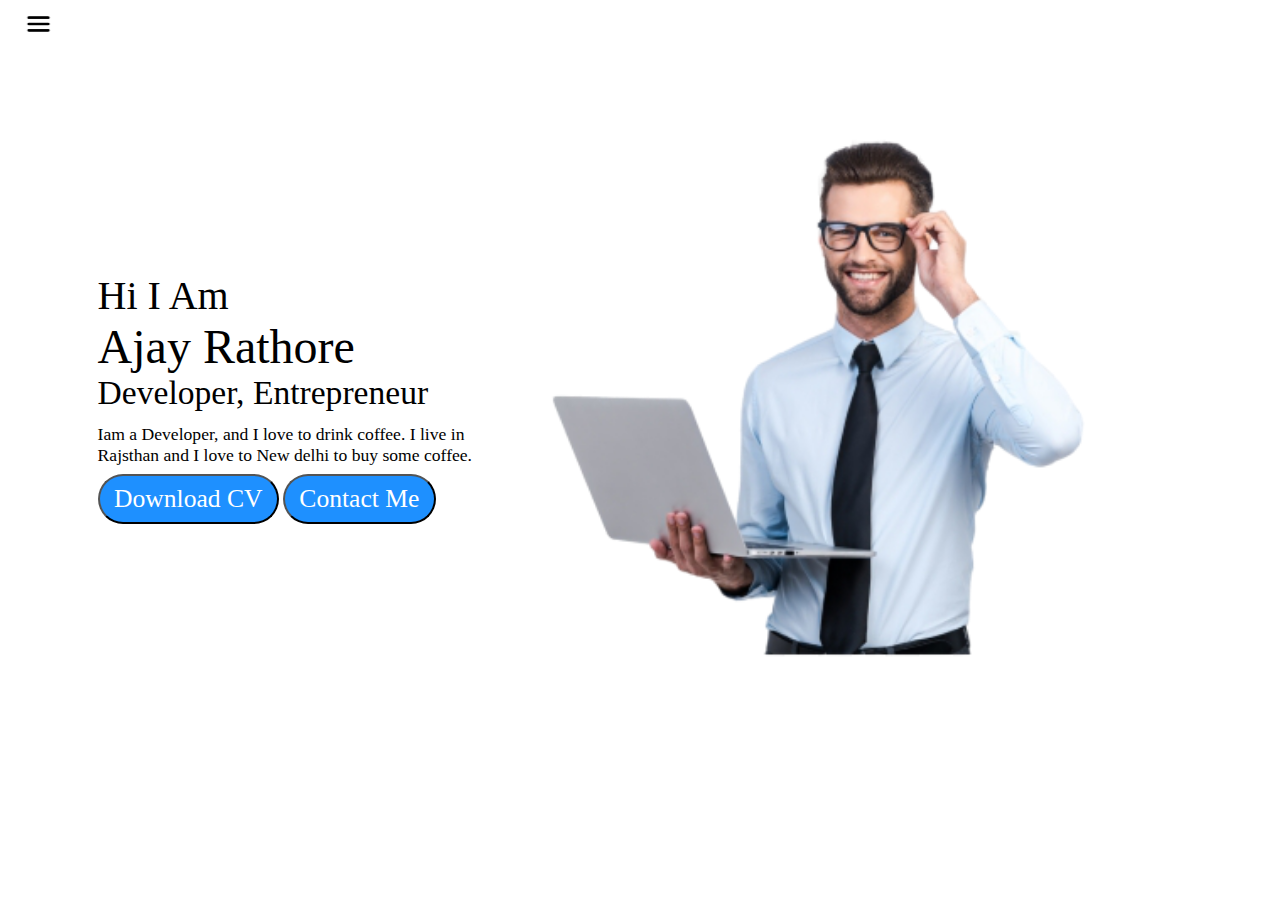
<file: index.html>
<!DOCTYPE html>
<html lang="en">

<head>
    <meta charset="UTF-8">
    <meta http-equiv="X-UA-Compatible" content="IE=edge">
    <meta name="viewport" content="width=device-width, initial-scale=1.0">
    <title>Ajay Rathore - Web Developer</title>
    <link rel="stylesheet" href="style.css">
</head>

<body>
    <div class="container">
        <div class="sidebar sidebargo">
            <nav class="nav1">
                <ul>
                    <li> <a href="/">Home</a></li>
                    <li> <a href="/intro.html">Intro</a></li>
                    <li><a href="/Services.html">Services</a> </li>
                    <li><a href="/blog.html">Blog</a></li>
                    <li><a href="/contact.html">Contact</a></li>
                </ul>
            </nav>
        </div>
        <div class="main">
            <div class="hamburger">
                <img class="ham" src="pic/pic2.png" alt="" width="75">
                <img class="cross" src="pic/pic3.png" alt="" width="23">
            </div>
            <div class="infocontainer">
                <div class="devinfo">
                    <div class="hello">Hi I Am</div>
                    <div class="name">Ajay Rathore</div>
                    <div class="about">Developer, Entrepreneur</div>
                    <div class="moreabout">Iam a Developer, and I love to drink coffee. I live in Rajsthan and I love to
                        New delhi to buy some coffee.</div>
                    <div class="buttons">
                        <a href="/cv.txt" target="_blank">
                            <button>Download CV</button></a>
                        <a href="/contact.html">
                            <button>Contact Me</button></a>
                    </div>
                </div>
                <div class="devpic"><img src="pic/pic1.png" alt="AJAY IMG"></div>
            </div>
        </div>
    </div>
    <script src="index.js"></script>
</body>

</html>
</file>
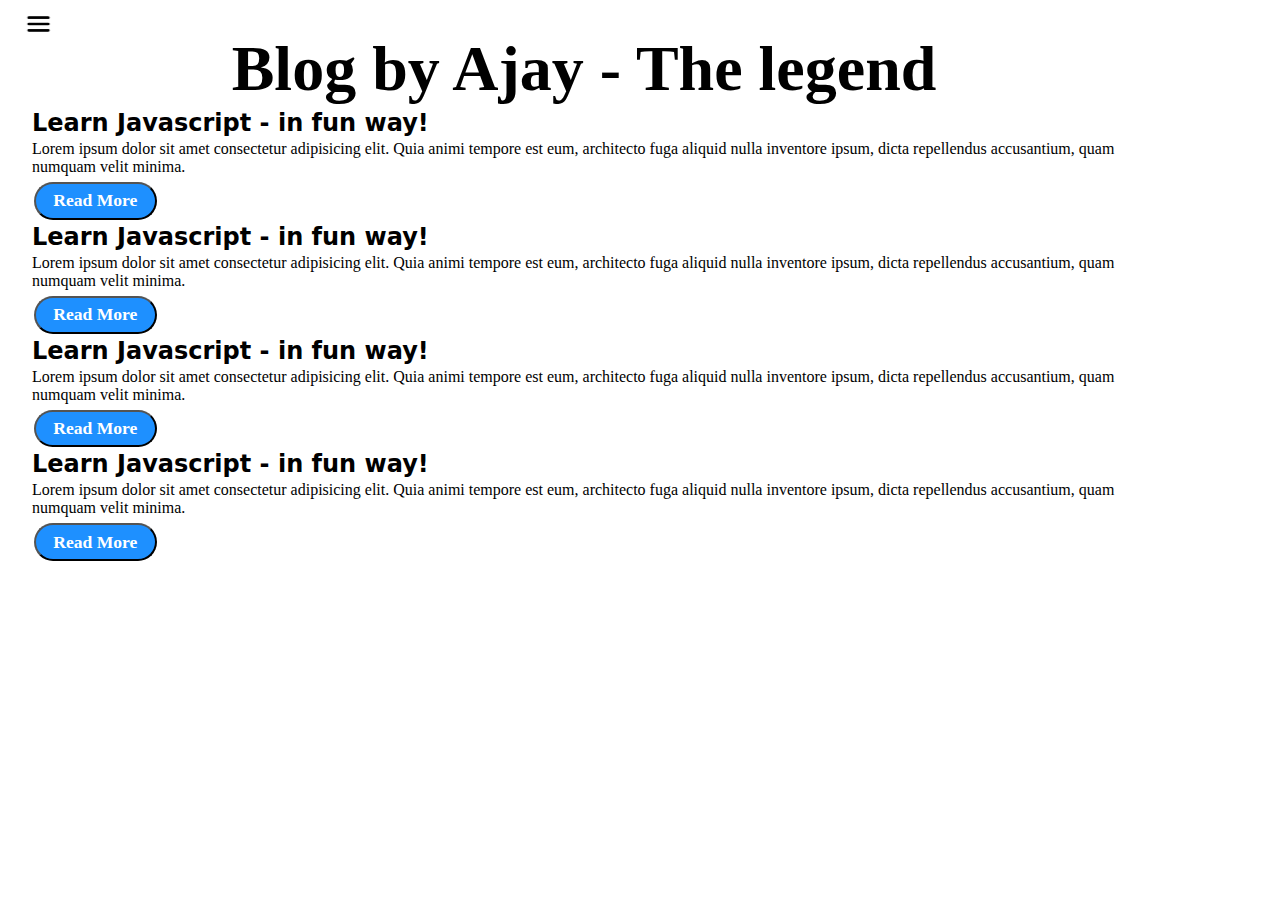
<file: blog.html>
<!DOCTYPE html>
<html lang="en">

<head>
    <meta charset="UTF-8">
    <meta http-equiv="X-UA-Compatible" content="IE=edge">
    <meta name="viewport" content="width=device-width, initial-scale=1.0">
    <title>Ajay Rathore - Web Developer</title>
    <link rel="stylesheet" href="style.css">
</head>

<body>
    <div class="container">
        <div class="sidebar sidebargo">
            <nav class="nav1">
                <ul>
                    <li> <a href="/">Home</a></li>
                    <li> <a href="/intro.html">Intro</a></li>
                    <li><a href="/Services.html">Services</a> </li>
                    <li><a href="/blog.html">Blog</a></li>
                    <li><a href="/contact.html">Contact</a></li>
                </ul>
            </nav>
        </div>
        <div class="main">
            <div class="hamburger">
                <img class="ham" src="pic/pic2.png" alt="" width="75">
                <img class="cross" src="pic/pic3.png" alt="" width="23">
            </div>
            <div class="blogcontainer">
                <h1>Blog by Ajay - The legend</h1>
                <div class="blogitem">
                    <h2>Learn Javascript - in fun way!</h2>
                    <p>Lorem ipsum dolor sit amet consectetur adipisicing elit. Quia animi tempore est eum, architecto
                        fuga aliquid nulla inventore ipsum, dicta repellendus accusantium, quam numquam velit minima.
                    </p>
                    <button type="submit" class="btn">Read More</button>
                </div>

                <div class="blogitem">
                    <h2>Learn Javascript - in fun way!</h2>
                    <p>Lorem ipsum dolor sit amet consectetur adipisicing elit. Quia animi tempore est eum, architecto
                        fuga aliquid nulla inventore ipsum, dicta repellendus accusantium, quam numquam velit minima.
                    </p>
                    <button type="submit" class="btn">Read More</button>
                </div>
                <div class="blogitem">
                    <h2>Learn Javascript - in fun way!</h2>
                    <p>Lorem ipsum dolor sit amet consectetur adipisicing elit. Quia animi tempore est eum, architecto
                        fuga aliquid nulla inventore ipsum, dicta repellendus accusantium, quam numquam velit minima.
                    </p>
                    <button type="submit" class="btn">Read More</button>
                </div>
                <div class="blogitem">
                    <h2>Learn Javascript - in fun way!</h2>
                    <p>Lorem ipsum dolor sit amet consectetur adipisicing elit. Quia animi tempore est eum, architecto
                        fuga aliquid nulla inventore ipsum, dicta repellendus accusantium, quam numquam velit minima.
                    </p>
                    <button type="submit" class="btn">Read More</button>
                </div>
            </div>
        </div>
        <script src="index.js"></script>
</body>

</html>
</file>
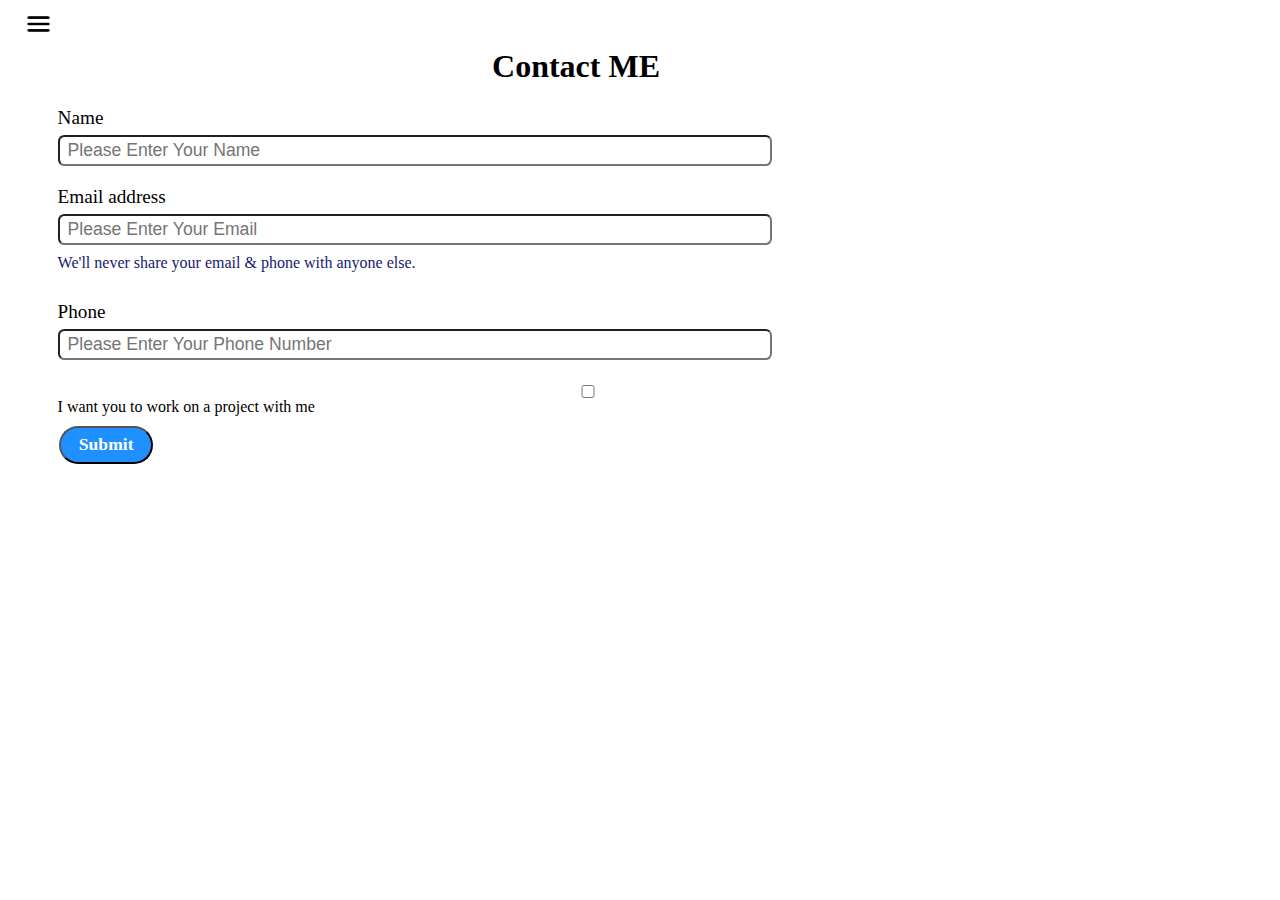
<file: contact.html>
<!DOCTYPE html>
<html lang="en">

<head>
    <meta charset="UTF-8">
    <meta http-equiv="X-UA-Compatible" content="IE=edge">
    <meta name="viewport" content="width=device-width, initial-scale=1.0">
    <title>Ajay Rathore - Web Developer</title>
    <link rel="stylesheet" href="style.css">
</head>

<body>
    <div class="container">
        <div class="sidebar sidebargo">
            <nav class="nav1">
                <ul>
                    <li> <a href="/">Home</a></li>
                    <li> <a href="/intro.html">Intro</a></li>
                    <li><a href="/Services.html">Services</a> </li>
                    <li><a href="/blog.html">Blog</a></li>
                    <li><a href="/contact.html">Contact</a></li>
                </ul>
            </nav>
        </div>
        <div class="main">
            <div class="hamburger">
                <img class="ham" src="pic/pic2.png" alt="" width="75">
                <img class="cross" src="pic/pic3.png" alt="" width="23">
            </div>
            <div class="contactform">

                <h1>Contact ME</h1>
                <form>
                    <div class="mb-3">
                        <label for="name" class="form-label">Name</label>
                        <input type="text" class="form-control" id="clientemail" aria-describedby="emailHelp"
                            placeholder=" Please Enter Your Name">
                        <!-- <div id="emailHelp" class="form-text">We'll never share your email & phone with anyone else.
                        </div> -->
                    </div>
                    <div class="mb-3">
                        <label for="clientemail" class="form-label">Email address</label>
                        <input type="email" class="form-control" id="clientemail" aria-describedby="emailHelp"
                            placeholder=" Please Enter Your Email">
                        <div id="emailHelp" class="form-text">We'll never share your email & phone with anyone else.
                        </div>
                    </div>
                    <div class="mb-3">
                        <label for="clientphone" class="form-label">Phone</label>
                        <input type="phone" class="form-control" id="clientphone"
                            placeholder=" Please Enter Your Phone Number">
                    </div>
                    <div class="mb-3 form-check">
                        <input type="checkbox" class="form-check-input" id="isclient">
                        <label class="form-check-label" for="isclient">I want you to work on a project with me</label>
                    </div>
                    <button type="submit" class="btn">Submit</button>
                </form>
            </div>
        </div>
        <script src="index.js"></script>
</body>

</html>
</file>
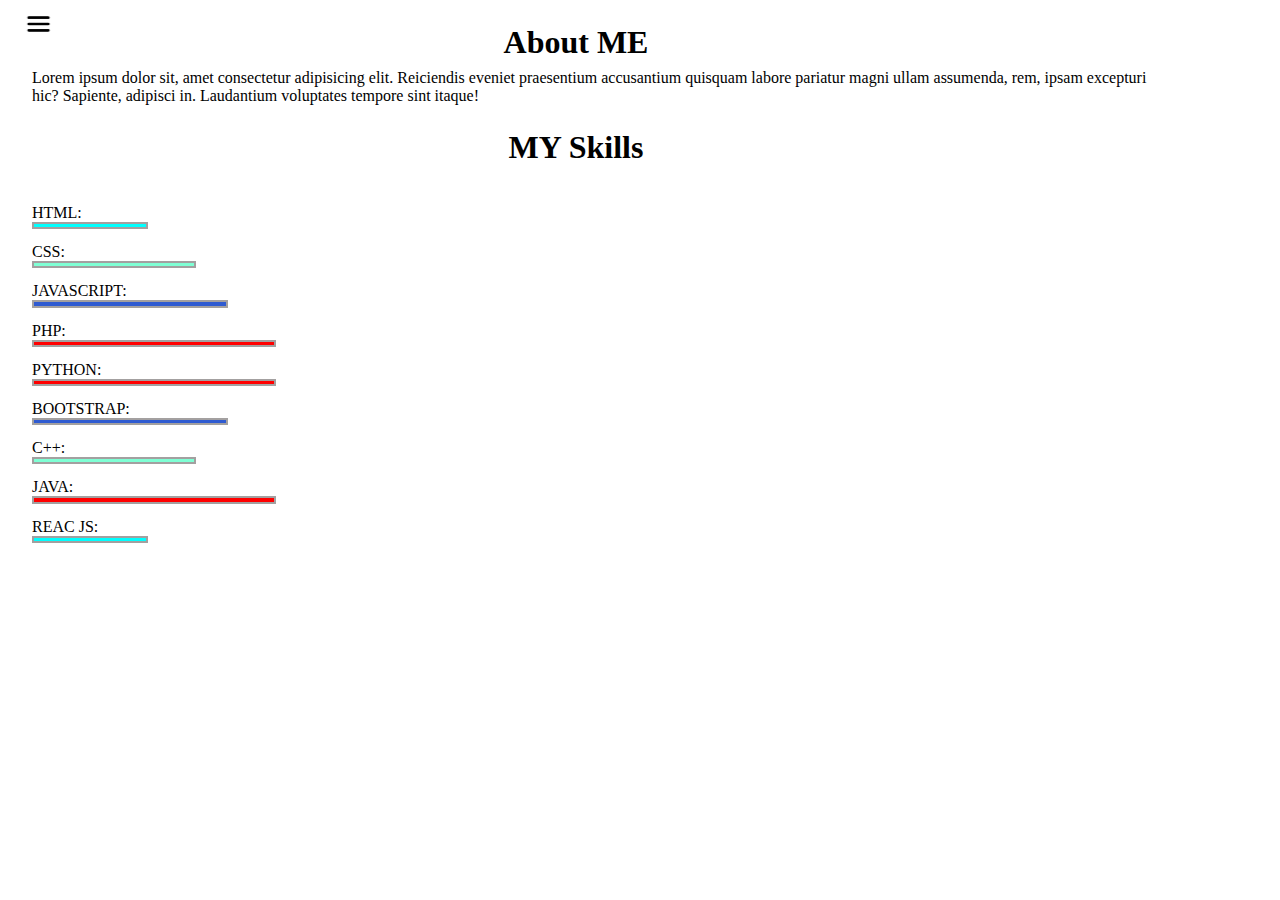
<file: intro.html>
<!DOCTYPE html>
<html lang="en">

<head>
    <meta charset="UTF-8">
    <meta http-equiv="X-UA-Compatible" content="IE=edge">
    <meta name="viewport" content="width=device-width, initial-scale=1.0">
    <title>Ajay Rathore - Web Developer</title>
    <link rel="stylesheet" href="style.css">
</head>

<body>
    <div class="container">
        <div class="sidebar sidebargo">
            <nav class="nav1">
                <ul>
                    <li> <a href="/">Home</a></li>
                    <li> <a href="/intro.html">Intro</a></li>
                    <li><a href="/Services.html">Services</a> </li>
                    <li><a href="/blog.html">Blog</a></li>
                    <li><a href="/contact.html">Contact</a></li>
                </ul>
            </nav>
        </div>
        <div class="main">
            <div class="hamburger">
                <img class="ham" src="pic/pic2.png" alt="" width="75">
                <img class="cross" src="pic/pic3.png" alt="" width="23">
            </div>
            <div class="intro">
                <h2>About ME</h2>
                <p>Lorem ipsum dolor sit, amet consectetur adipisicing elit. Reiciendis eveniet praesentium accusantium
                    quisquam labore pariatur magni ullam assumenda, rem, ipsam excepturi hic? Sapiente, adipisci in.
                    Laudantium voluptates tempore sint itaque!</p>

                <h2>MY Skills</h2>
                <div class="skillcontainer">
                    <div class="skillitem">HTML: <div class="skill t5"></div>
                    </div>
                    <div class="skillitem">CSS:<div class="skill fifty50"></div>
                    </div>
                    <div class="skillitem">JAVASCRIPT: <div class="skill sev75"></div>
                    </div>
                    <div class="skillitem">PHP: <div class="skill "></div>
                    </div>
                    <div class="skillitem">PYTHON: <div class="skill"></div>
                    </div>
                    <div class="skillitem">BOOTSTRAP: <div class="skill sev75"></div>
                    </div>
                    <div class="skillitem">C++: <div class="skill fifty50"></div>
                    </div>
                    <div class="skillitem">JAVA: <div class="skill"></div>
                    </div>
                    <div class="skillitem">REAC JS: <div class="skill t5"></div>
                    </div>

                </div>

            </div>


        </div>
    </div>
    </div>
    <script src="index.js"></script>
</body>

</html>
</file>
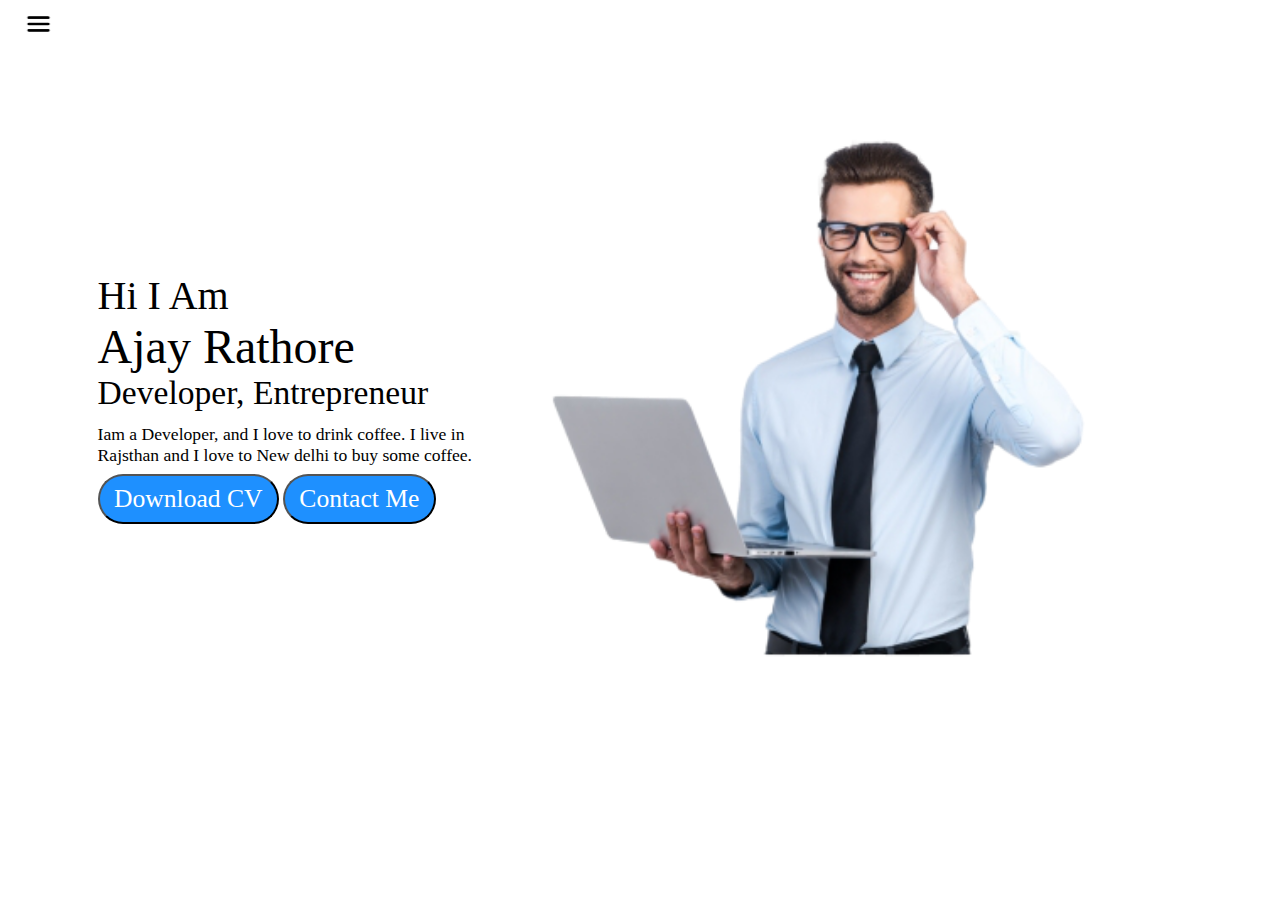
<file: Services.html>
<!DOCTYPE html>
<html lang="en">

<head>
    <meta charset="UTF-8">
    <meta http-equiv="X-UA-Compatible" content="IE=edge">
    <meta name="viewport" content="width=device-width, initial-scale=1.0">
    <title>Ajay Rathore - Web Developer</title>
    <link rel="stylesheet" href="style.css">
</head>

<body>
    <div class="container">
        <div class="sidebar sidebargo">
            <nav class="nav1">
                <ul>
                    <li> <a href="/">Home</a></li>
                    <li> <a href="/intro.html">Intro</a></li>
                    <li><a href="/Services.html">Services</a> </li>
                    <li><a href="/blog.html">Blog</a></li>
                    <li><a href="/contact.html">Contact</a></li>
                </ul>
            </nav>
        </div>
        <div class="main">
            <div class="hamburger">
                <img class="ham" src="pic/pic2.png" alt="" width="75">
                <img class="cross" src="pic/pic3.png" alt="" width="23">
            </div>
            <div class="infocontainer">
                <div class="devinfo">
                    <div class="hello">Hi I Am</div>
                    <div class="name">Ajay Rathore</div>
                    <div class="about">Developer, Entrepreneur</div>
                    <div class="moreabout">Iam a Developer, and I love to drink coffee. I live in Rajsthan and I love to
                        New delhi to buy some coffee.</div>
                    <div class="buttons">
                        <a href="/cv.txt">
                            <button>Download CV</button></a>
                        <a href="/contact.html">
                            <button>Contact Me</button></a>
                    </div>
                </div>
                <div class="devpic"><img src="pic/pic1.png" alt="AJAY IMG"></div>
            </div>
        </div>
    </div>
    <script src="index.js"></script>
</body>

</html>
</file>
<file: style.css>
*{
    margin: 0;
    padding: 0;
}


.container{
    display: flex;
    height: 100vh;
}

.sidebar{
    /* background-color: rgb(211, 207, 207); */
    width: 13rem;
    /* width: 450px; */
    height: 100vh;
    transition: transform 0.3s ease-in;
}
.nav1{
    height: 100vh;
    background-color: rgb(231, 224, 224);
}

.sidebar nav{
    font-weight: bold;
    padding: 2.1rem;
}


.sidebar nav li{
    font-size: 1.4rem;
    list-style: none;
    font-family: cursive;
    padding: 1.6rem 0;
}


.sidebar nav li a{
    text-decoration: none;
    color: black;
}

.main{
    width: 90vw;
    /* background-color: yellow; */
}

.infocontainer{
    /* background-color: rgb(27, 231, 119); */
    height: 60vh;
    width: 80vw;
    margin: 8rem auto;
    display: flex;
    justify-content: space-around;
}

.devinfo{
    padding: 2.1rem;
    display: flex;
    justify-content: center;
    flex-direction: column;
}

.hello{
    font-family: serif;
    font-size: 2.5rem;
}

.name{
    font-family: serif;
    font-size: 3rem;
    /* font-weight: bold; */
}

.about{
    font-size: 2.1rem;
}

.moreabout{
    margin-top: 0.7rem;
    font-size: 1.1rem;
}
.buttons{
    margin-top: 0.5rem;
}
.buttons button{
    padding: 0.5rem 0.9rem;
    border-radius: 2.9rem;
    color: white;
    background-color: dodgerblue;
    /* font-weight: bold; */
    font-family: serif;
    font-size: 2vw;
    /* margin: 0 3px; */
    cursor: pointer;
}

.buttons button:hover{
    background-color: rgba(97, 182, 125, 0.822);
}

.devpic img{
    height: 60vh;
}



.contactform{
    padding: 0 2.1rem;
    padding-top: 3rem;
}
 
form{
    margin: 0 0 0 1.5rem;
}


.contactform h1{
    padding-bottom: 0.8rem;
    text-align: center;
    font-family: cursive;
}


.contactform form div{
    padding: 0.6rem 0;
    display: flex;
    flex-direction: column;
}


.contactform form div input {
    font-size: 1.1rem;
    width: 55vw;
    border-radius: 0.4rem;
    margin: 6px 0 0 0;
    padding: 3px;
}

#emailHelp{
    font-size: 1rem;
    color: midnightblue;
    /* margin: 0 1px; */
}
.form-label{
    font-size: 1.2rem;
}

#isclient{
    width: auto;
}

.btn {
    padding: .4rem 1.1rem;
    border-radius: 3.1rem;
    color: white;
    background-color: dodgerblue;
    font-weight: bold;
    font-size: 1.1rem;
    margin: 0 .1rem;
    cursor: pointer;
    font-family: cursive;
}


.btn:hover{
    background-color: rgba(97, 182, 125, 0.822);
}



.blogitem{
    margin: 0 0 0 2rem;
}

.blogcontainer h1{
    font-size: 5vw;
    font-family: cursive;
    display: flex;
    justify-content: center;
    margin: 2rem 0 0 1rem;
}

.blogitem h2{
    margin: 3px 0;
    font-family: system-ui;
}
.blogitem p{  
    margin-bottom: 6px;
    font-family: inherit;
}

.skillcontainer{
    padding-top: 1rem;
    margin: 0 0 0 2rem;
}

.skillitem{
    /* display: flex; */
    margin: 14px 0;
}

.skill{
    width: 15rem;
    height: 0.2rem;
    background-color: red;
    border: 2px solid rgb(163, 160, 160);
}

.intro h2{
    font-family: cursive;
    margin: 1.5rem 0 0.5rem 0;
    display: flex;
    justify-content: center;
    font-size: 2rem;
}

.intro p{    
    margin: 0 0 0 2rem;
    font-family: inherit;
}


.hun100{
    width: 22rem;
}

.fifty50{
    width: 10rem;
    background-color: aquamarine;
}

.sev75{
    width: 12rem;
    background-color: rgb(47, 91, 209);
}

.t5{
    width: 7rem;
    background-color: aqua;
}

.sidebargo{
    transform: translate(-40.1rem, 0px);
    position: absolute;
}
.hamburger{
    position: absolute;
    cursor: pointer;
    top: 3px;
    left: 1px;
}

.cross{
    padding: 9px;
    margin-left: 4rem;
}













/* ########################################################################## */


@media(max-width:912px){
    
    .infocontainer{
        height: 22vw;
        width: 80vw;
        margin: 8rem auto;
        display: flex;
        justify-content: space-around;
    }
    

.devinfo{
    padding: 1.1rem;
    display: flex;
    justify-content: center;
    flex-direction: column;
}

.hello{
    font-size: 1.5rem;
}

.name{
    font-size: 1.5rem;
}

.about{
    font-size: 1.5rem;
}

.moreabout{
    margin-top: 0.3rem;
    font-size: 1rem;
}

.devpic img{
    height: 22vw;
}


.buttons button{
    padding: 0.5rem 0.9rem;
    border-radius: 2.9rem;
    color: white;
    background-color: dodgerblue;
    font-family: serif;
    font-size: 17px;
    cursor: pointer;
}


}

@media(max-width:600px){


.sidebar {
        width: 5.3rem;
}
.sidebar nav {
    padding: 1rem;
}

.sidebar nav li {
    font-size: 1rem;
}

.infocontainer{
    width: 70vw;
}

.devpic img{
    display: none;
}


.skillcontainer{
    padding-top: 1rem;
    margin: 0 0 0 1rem;
}

.skill{
    margin: 0 20px 0 0;
}
}
</file>
